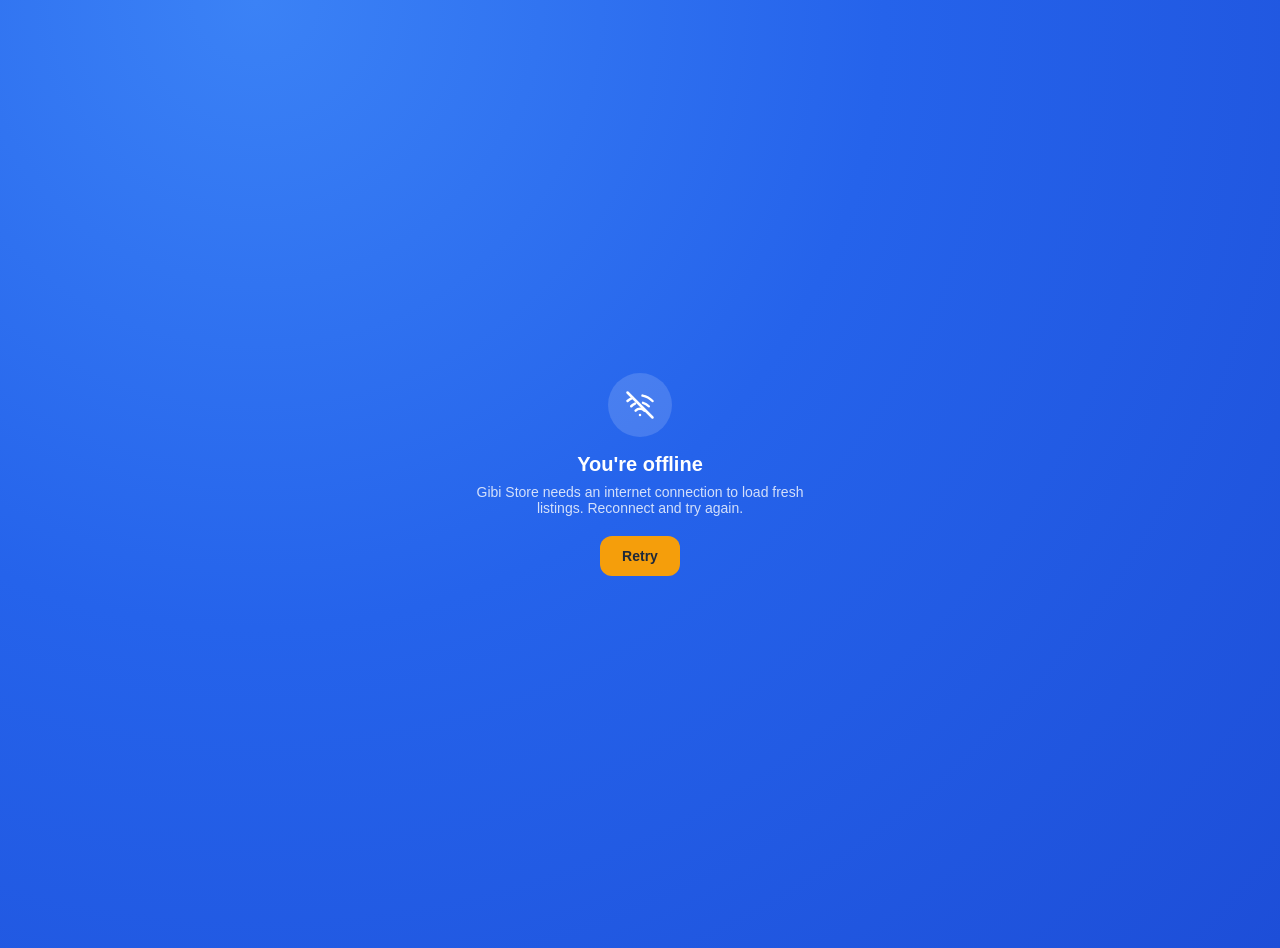
<file: offline.html>
<!-- offline.html -->
<!DOCTYPE html>
<html lang="en">
<head>
<meta charset="UTF-8" />
<meta name="viewport" content="width=device-width, initial-scale=1" />
<title>Gibi Store — Offline</title>
<style>
  body { margin:0; height:100vh; display:flex; align-items:center; justify-content:center;
    font-family:'Plus Jakarta Sans',-apple-system,BlinkMacSystemFont,"Segoe UI",Roboto,sans-serif;
    background:radial-gradient(circle at 20% 0%, #3B82F6 0%, #2563EB 45%, #1D4ED8 100%); color:#fff; text-align:center; padding:24px; }
  .box { max-width: 340px; }
  .icon-circle { width: 64px; height: 64px; border-radius: 50%; background: rgba(255,255,255,.15); display: flex; align-items: center; justify-content: center; margin: 0 auto 16px; }
  h1 { font-size:20px; margin:0 0 8px; }
  p { color:rgba(255,255,255,.8); font-size:14px; margin:0 0 20px; }
  button { background:#F59E0B; color:#1E293B; border:none; padding:12px 22px; border-radius:12px; font-weight:700; font-size:14px; cursor:pointer; }
</style>
</head>
<body>
  <div class="box">
    <div class="icon-circle">
      <svg width="30" height="30" viewBox="0 0 24 24" fill="none" stroke="#fff" stroke-width="2" stroke-linecap="round" stroke-linejoin="round">
        <path d="m2 2 20 20"/><path d="M8.5 16.5a5 5 0 0 1 7 0"/><path d="M5 13a10 10 0 0 1 3-2.1M19 13a10 10 0 0 0-4.6-2.7"/><path d="M2 8.8a15 15 0 0 1 4-2.5M22 8.8a15 15 0 0 0-8-4.3"/><path d="M12 20h.01"/>
      </svg>
    </div>
    <h1>You're offline</h1>
    <p>Gibi Store needs an internet connection to load fresh listings. Reconnect and try again.</p>
    <button onclick="location.reload()">Retry</button>
  </div>
</body>
</html>
</file>
